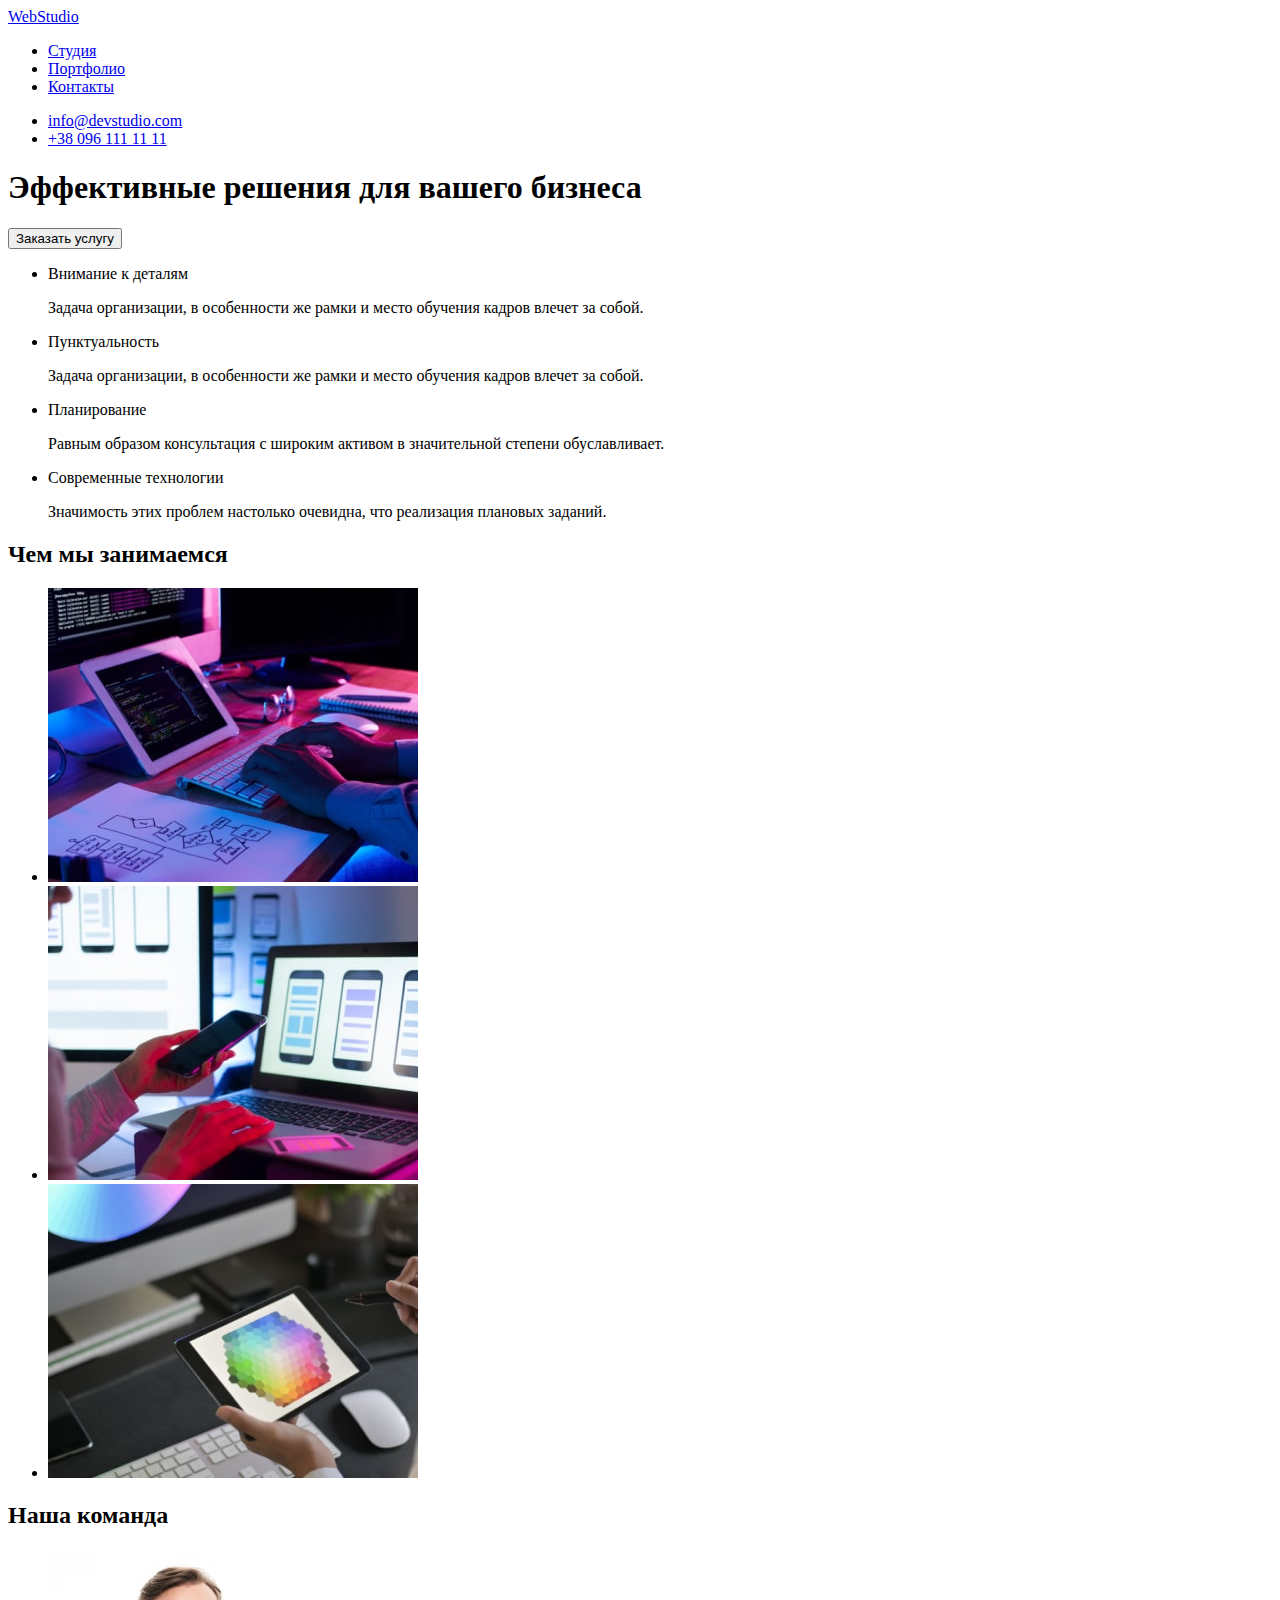
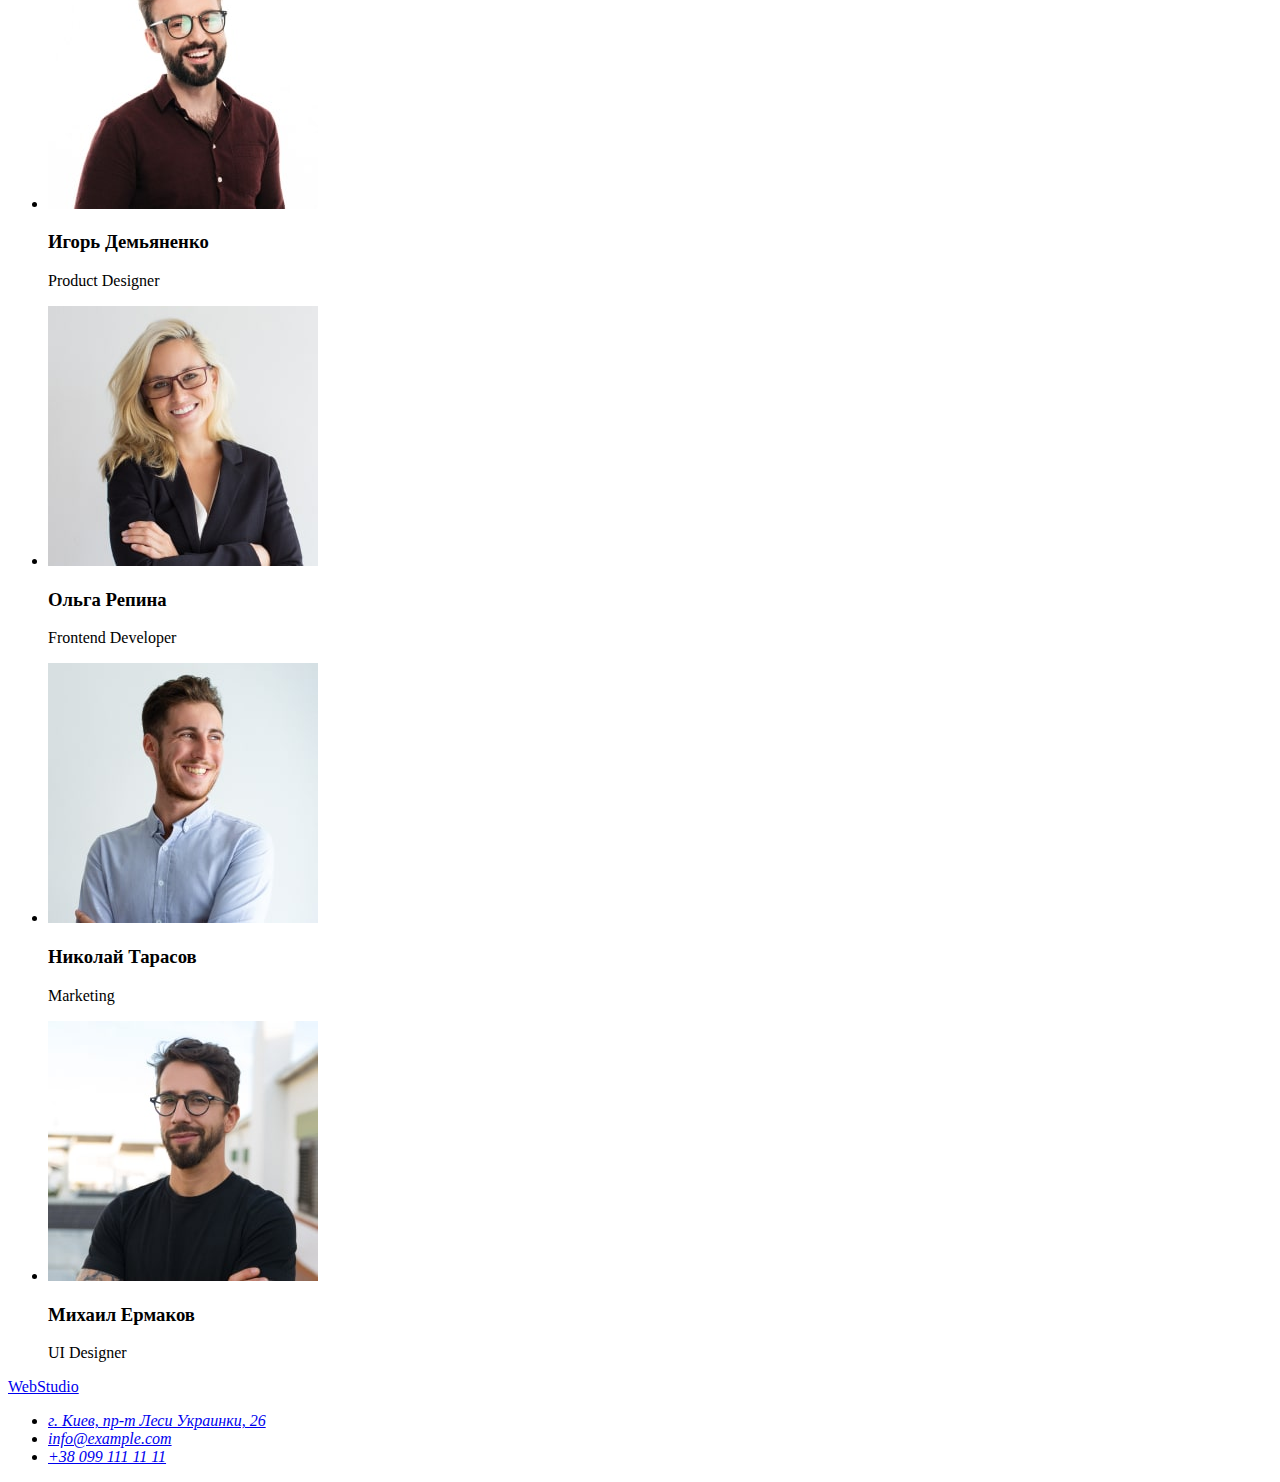
<file: index.html>
<!DOCTYPE html>
<html lang="ru">
<head>
    <meta charset="UTF-8">
    <meta http-equiv="X-UA-Compatible" content="IE=edge">
    <meta name="viewport" content="width=device-width, initial-scale=1.0">
    <link rel="stylesheet" href="./css/styles.css">
    <title>Студия</title>
</head>
<body>
    <header>
        <nav>
            <a href="#">WebStudio</a>
            <ul>
                <li><a href="./index.html">Студия</a></li>
                <li><a href="./portfolio.html">Портфолио</a></li>
                <li><a href="#">Контакты</a></li>
            </ul>
        </nav>
        <ul>
            <li><a href="mailto:info@devstudio.com">info@devstudio.com</a></li>
            <li><a href="tel:+380961111111">+38 096 111 11 11</a></li>
        </ul>
    </header>
    <main>
        <section>
            <h1>Эффективные решения для вашего бизнеса</h1>
            <button type="button">Заказать услугу</button>
        </section>
        <section>
            <h2 hidden>Почему нужно выбрать нас</h2>
            <ul>
                <li>
                    <p>Внимание к деталям</p>
                    <p>Задача организации, в особенности же рамки и место обучения кадров влечет за собой.</p>
                </li>
                <li>
                    <p>Пунктуальность</p>
                    <p>Задача организации, в особенности же рамки и место обучения кадров влечет за собой.</p>
                </li>
                <li>
                    <p>Планирование</p>
                    <p>Равным образом консультация с широким активом в значительной степени обуславливает.</p>
                </li>
                <li>
                    <p>Современные технологии</p>
                    <p>Значимость этих проблем настолько очевидна, что реализация плановых заданий.</p>
                </li>
            </ul>
        </section>
        <section>
            <h2>Чем мы занимаемся</h2>
            <ul>
                <li>
                    <img
                        src="./images/what-we-do-1.jpg"
                        alt="Разработка бэкенда"
                        width="370"
                        height="294"
                    />   
                    </li>
                <li>
                    <img
                        src="./images/what-we-do-2.jpg"
                        alt="Разработка фронтенда"
                        width="370"
                        height="294"
                    />
                    </li>
                <li>
                    <img
                        src="./images/what-we-do-3.jpg"
                        alt="Разработка дизайна"
                        width="370"
                        height="294"
                    />
                    </li>
            </ul>
        </section>
        <section>
            <h2>Наша команда</h2>
            <ul>
                <li>
                    <img 
                    src="./images/our-team-1.jpg" 
                    alt="улыбающийся представительный мужчина в очках"
                    width="270"
                    height="260"
                    />
                    <h3>Игорь Демьяненко</h3>
                    <p>Product Designer</p>

                </li>
                <li>
                    <img 
                    src="./images/our-team-2.jpg" 
                    alt="улыбающаяся представительная женщина в очках"
                    width="270"
                    height="260"
                    />
                    <h3>Ольга Репина</h3>
                    <p>Frontend Developer</p>

                </li>
                <li>
                    <img 
                    src="./images/our-team-3.jpg" 
                    alt="улыбающийся представительный мужчина без очков"
                    width="270"
                    height="260"
                    />
                    <h3>Николай Тарасов</h3>
                    <p>Marketing</p>

                </li>
                <li>
                    <img 
                    src="./images/our-team-4.jpg" 
                    alt="улыбающийся представительный мужчина в очках"
                    width="270"
                    height="260"
                    />
                    <h3>Михаил Ермаков</h3>
                    <p>UI Designer</p>

                </li>
            </ul>
        </section>
    </main>
    <footer>
        <a href="#">WebStudio</a>
        <address>
            <ul>
                <li><a 
                    href="https://goo.gl/maps/JCY59HpZafioF6gC7"
                    target="_blank" rel="noopener noreferrer"
                    >г. Киев, пр-т Леси Украинки, 26</a></li>
                <li><a href="mailto:info@example.com">info@example.com</a></li>
                <li><a href="tel:+380991111111">+38 099 111 11 11</a></li>        
            </ul>
        </address>
    </footer>   
</body>
</html>
</file>
<file: css/styles.css>
root {
  --main-title-color: #ffffff;
  --second-title-color: #2f303a;
  --main-text-color: #212121;
  --second-text-color: #757575;
  --accent-text-color: #2196f3;
}

body {
  background-color: #ffffff;
}
</file>
